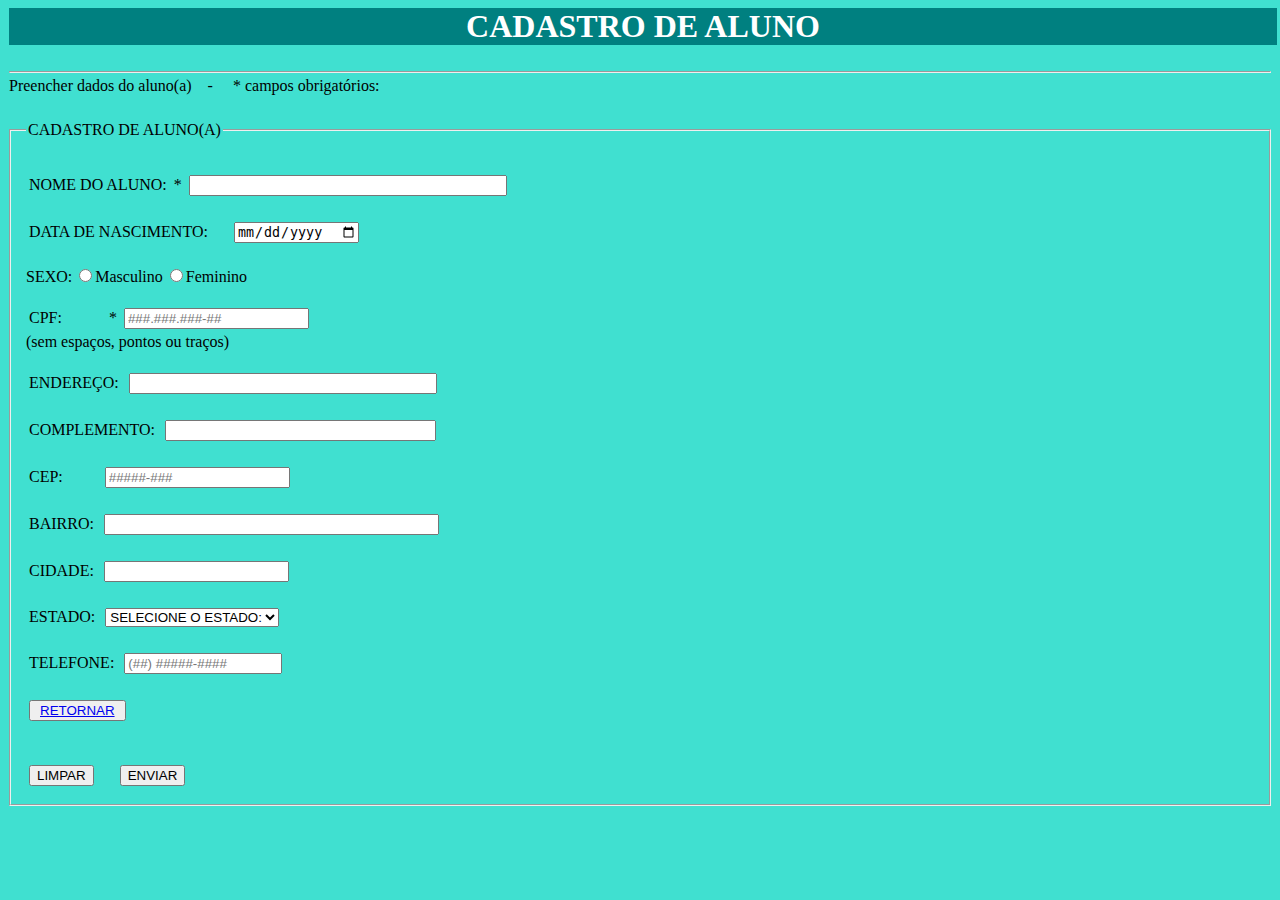
<file: Sistema Academico 3/cadastro_aluno.html>
<!DOCTYPE html>

<html lang = "pt-br">


<!--https://www.w3schools.com/   site referência


--> 

      <head>
	  
               <meta name="author" content="Wanderley Lopes Batista">
               <meta charset="UTF-8">
	           <meta name="viewport" content="width=device-width, initial-scale=1">  
			   
	           <title>Cadastro de Aluno</title>
			   
			   
			
                 <link rel="stylesheet" href="CSS/estilo.css">
			
		      </SCRIPT>
		   
			  
	  </head>
	   
	  

<body>
<h1>CADASTRO DE ALUNO</h1><br/>
<hr>
<p>Preencher dados do aluno(a)&nbsp;&nbsp;&nbsp;&nbsp;- &nbsp;&nbsp;&nbsp;&nbsp;* campos obrigatórios:</p>

<br>

<fieldset><legend>CADASTRO DE ALUNO(A)</legend><br>



<form name="formalunos" method="post" action="">

<!-- &nbsp; "Non-breaking space" - Espaço sem quebra -->

<label for="aluno">NOME DO ALUNO:</label>
* <input type="text" id="aluno" name="aluno" style="width: 310px;" /> <br><br>

<label for="data">DATA DE NASCIMENTO:</label>
&nbsp;&nbsp;&nbsp;&nbsp;<input type="date" id="data" name="data"> <br><br>

SEXO: <input type="radio" name="sexo" value="masculino">Masculino
      <input type="radio" name="sexo" value="feminino">Feminino <br><br>

<label for="cpf">CPF:</label>
&nbsp;&nbsp;&nbsp;&nbsp;&nbsp;&nbsp;&nbsp;&nbsp;&nbsp;&nbsp;* <input type="text" id="cpf" name="cpf" placeholder="###.###.###-##" autocomplete="off"> <br>
(sem espaços, pontos ou traços) <br><br>

<label for="endereco">ENDEREÇO:</label>
<input type="text" id="endereco" name="endereco" style="width: 300px;" > <br><br> 

<label for="complemento">COMPLEMENTO:</label>
<input type="text" id="complemento" name="complemento" style="width: 263px;"> <br><br>

<label for="cep">CEP:</label>
&nbsp;&nbsp;&nbsp;&nbsp;&nbsp;&nbsp;&nbsp;&nbsp;<input type="text" id="cep" name="cep" placeholder="#####-###" autocomplete="off"> <br><br>

<label for="bairro">BAIRRO:</label>
<input type="text" id="bairro" name="bairro"  style="width: 327px;"> <br><br>

<label for="cidade">CIDADE:</label>
<input type="text" id="cidade" name="cidade"/> <br><br>

<label for="estado">ESTADO:</label>
<select name="estado" id="select">

<option value="">SELECIONE O ESTADO:</option>
<option value="ac">Acre</option>
<option value="al">Alagoas</option>
<option value="ap">Amapá</option>
<option value="am">Amazonas</option>
<option value="ba">Bahia</option>
<option value="ce">Ceará</option>
<option value="df">Distrito Federal</option>
<option value="es">Espírito Santo</option>
<option value="go">Goiás</option>
<option value="ma">Maranhão</option>
<option value="ms">Mato Grosso do Sul</option>
<option value="mt">Mato Grosso</option>
<option value="mg">Minas Gerais</option>
<option value="pa">Pará</option>
<option value="pb">Paraíba</option>
<option value="pr">Paraná</option>
<option value="pe">Pernambuco</option>
<option value="pi">Piauí</option>
<option value="rj">Rio de Janeiro</option>
<option value="rn">Rio Grande do Norte</option>
<option value="rs">Rio Grande do Sul</option>
<option value="ro">Rondônia</option>
<option value="rr">Roraima</option>
<option value="sc">Santa Catarina</option>
<option value="ac">Acre</option>
<option value="sp">São Paulo</option>
<option value="se">Sergipe</option>
<option value="to">Tocantins</option>
</select>
<br><br>

<!-- style - Estilo inline -->

<label for="telefone">TELEFONE:</label>
<input type="text" id="telefone" name="telefone"
 placeholder="(##) #####-####" autocomplete="off"  
 style="width: 150px;"> <br><br>

 <button><a href="index.html">RETORNAR </a> </button>
 <br>
 <br>
 <br>

 <input type="reset"value="LIMPAR" name="limpar">
&nbsp;&nbsp;&nbsp;&nbsp;<input type ="submit" value="ENVIAR" name="enviar">





</form>

</fieldset>




</body>


</html>
</file>
<file: Sistema Academico 3/CSS/estilo.css>
*{

    /*Abaixo código
    para colocar margem
    em todo o projeto 
    margin: 3px; 4px 3px 3px;
    margin: 4px
     */

    margin: 4px 3px 4px;

}


body {

    background-color:	#40E0D0;
  }

#banner {

    width: default;
    height: 400px;
    margin-bottom: 30px;
    border-radius: 20px;

}

h1{

    background-color: 	#008080;
    text-align: center;
    color: #ffffff;
    width: 100%;

}

#bem_vindo{
    font-family: Courier;
    color: #006400;
    font-size: 22px;
}

#nota{
    font-family: Arial;
    color: green ;
    font-size: 30px;
}
</file>
